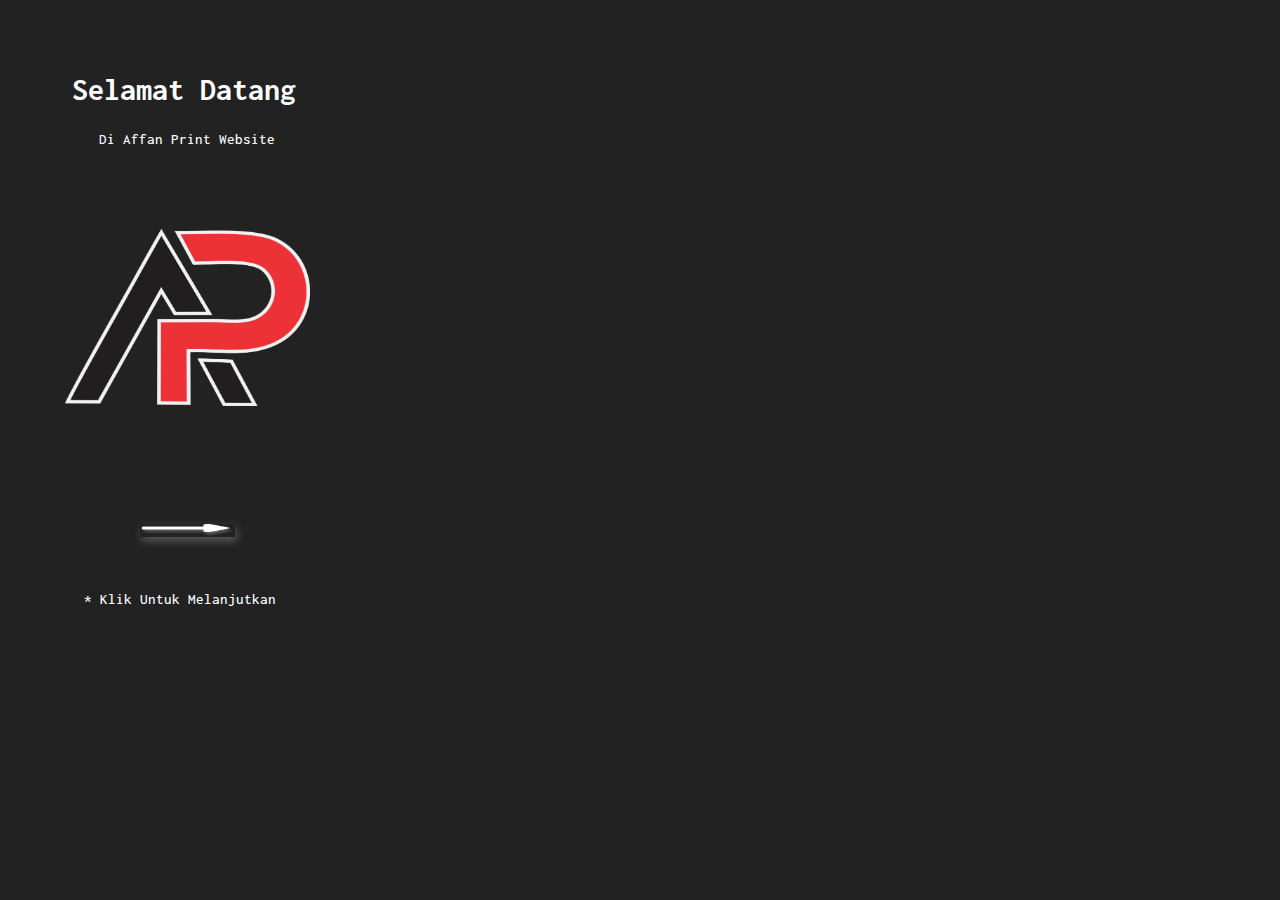
<file: index.html>
<!DOCTYPE html>
<html lang="en">
<head>
    <meta charset="UTF-8">
    <meta http-equiv="X-UA-Compatible" content="IE=edge">
    <meta name="viewport" content="width=device-width, initial-scale=1.0">

    <title>Affan Print</title>

    <link rel="stylesheet" href="style.css" />
    <link rel="preconnect" href="https://fonts.googleapis.com">
    <link rel="preconnect" href="https://fonts.gstatic.com" crossorigin>
    <link href="https://fonts.googleapis.com/css2?family=Inconsolata:wght@400;500;700;800&display=swap" rel="stylesheet"> 
    <link
    rel="stylesheet"
    href="https://cdnjs.cloudflare.com/ajax/libs/animate.css/4.1.1/animate.min.css"
    />

    <link rel="shortcut icon" href="logo.png" type="image/x-icon">
</head>
<body>
    <div class="container">
        <div class="wrapper">
            <div class="kata-atas">
                <h1 class="selamat">Selamat Datang</h1>
                <p class="di">Di Affan Print Website</p>
            </div>
        </div>
        <div class="logo">
            <img src="logo.png" />
        </div>
        <div class="panah">
            <a href="home.html">
                <img src="img/panah.png" />
            </a>
        </div>
        <div class="kata-bawah">
            <p class="animate__animated animate__tada animate__infinite">* Klik Untuk  Melanjutkan</p>
        </div>
    </div>
</body>
</html>
</file>
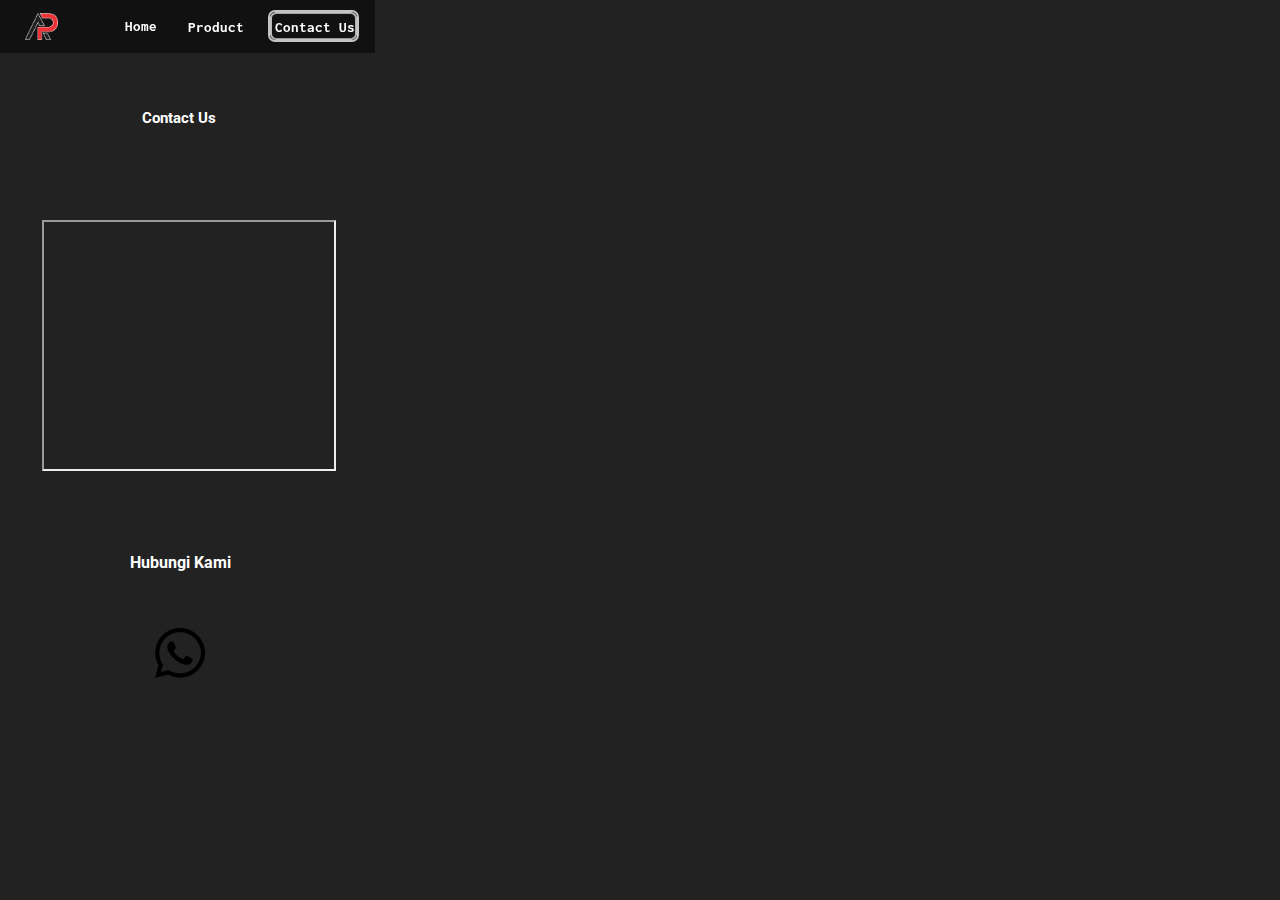
<file: ContactUs.html>
<!DOCTYPE html>
<html lang="en">
<head>
    <meta charset="UTF-8">
    <meta http-equiv="X-UA-Compatible" content="IE=edge">
    <meta name="viewport" content="width=device-width, initial-scale=1.0">

    <title>Contact Us</title>

    <link rel="stylesheet" href="css/ContactUs.css" />
    <link rel="preconnect" href="https://fonts.googleapis.com">
    <link rel="preconnect" href="https://fonts.gstatic.com" crossorigin>
    <link href="https://fonts.googleapis.com/css2?family=Inconsolata:wght@400;500;700;800&display=swap" rel="stylesheet"> 
    <link href="https://fonts.googleapis.com/css2?family=Roboto:wght@700&display=swap" rel="stylesheet">

    <link rel="shortcut icon" href="logo.png" type="image/x-icon">
</head>
<body>
    <div class="navbar">
        <div class="logo">
            <img src="logo.png" />
        </div>
        <div class="border-c">
            <img src="img/img-product/border-c.png" />
        </div>
        <a class="satu" href="home.html">Home</a>
        <a class="dua" href="Product.html">Product</a>
        <a class="tiga active" href="#">Contact Us</a>
    </div>
    <div class="k-contact">
        <p>Contact Us</p>
    </div>
    <div class="maps">
        <iframe src="https://www.google.com/maps/embed?pb=!1m18!1m12!1m3!1d991.2365559864265!2d105.96564082918637!3d-6.400930866965897!2m3!1f0!2f0!3f0!3m2!1i1024!2i768!4f13.1!3m3!1m2!1s0x2e4230a8e341f3f1%3A0x1e9cbef9d8a21430!2sJl.%20Raya%20Labuan%20-%20Pandeglang%201%2C%20Talagasari%2C%20Kec.%20Saketi%2C%20Kabupaten%20Pandeglang%2C%20Banten%2042273!5e0!3m2!1sid!2sid!4v1663467467276!5m2!1sid!2sid" ></iframe>
    </div>
    <div class="hubungi">
        <p>Hubungi Kami</p>
    </div>
    <a href="https://wa.me/6283812623389?text=Mau Order Bang" class="logo-wa">
        <img src="img/img-contact/wa-logo.png" />
    </a>
</body>
</html>
</file>
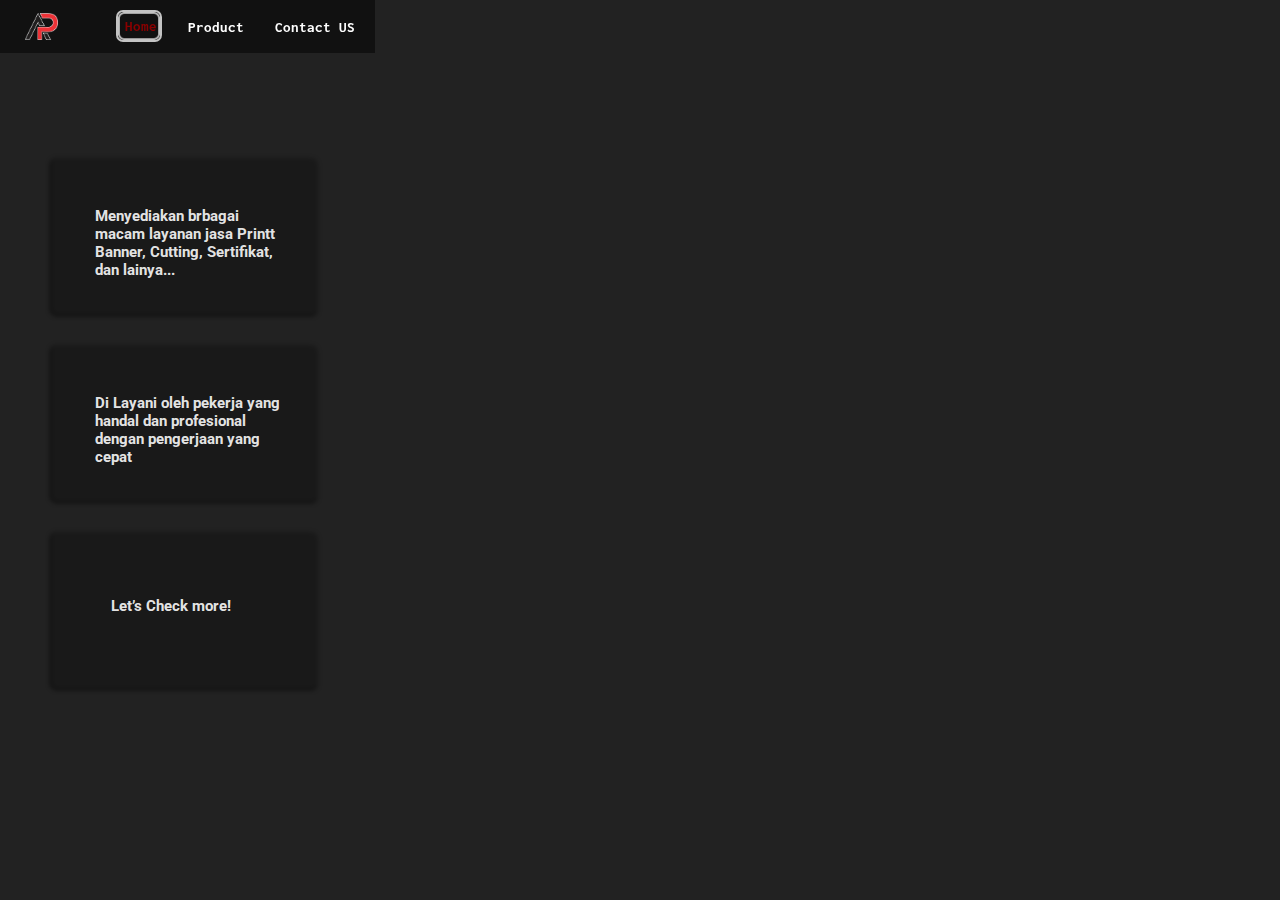
<file: home.html>
<!DOCTYPE html>
<html lang="en">
<head>
    <meta charset="UTF-8">
    <meta http-equiv="X-UA-Compatible" content="IE=edge">
    <meta name="viewport" content="width=device-width, initial-scale=1.0">

    <title>Home</title>

    <link rel="stylesheet" href="css/home.css" />
    <link rel="preconnect" href="https://fonts.googleapis.com">
    <link rel="preconnect" href="https://fonts.gstatic.com" crossorigin>
    <link href="https://fonts.googleapis.com/css2?family=Inconsolata:wght@400;500;700;800&display=swap" rel="stylesheet"> 
    <link href="https://fonts.googleapis.com/css2?family=Roboto:wght@700&display=swap" rel="stylesheet">

    <link rel="shortcut icon" href="logo.png" type="image/x-icon">
</head>
<body>
    <div class="container">
        <div class="wrapper">
            <div class="navbar">
                <img src="logo.png" />
                <div class="border-home">
                    <img src="img/border-home.png" />
                </div>
                <div class="home">
                    <a class="active satu" href="#">Home</a>
                    <a class="dua" href="Product.html">Product</a>
                    <a class="tiga" href="ContactUs.html">Contact US</a>
                </div>
            </div>
            <div class="kotak-1">
                <div class="border-satu"></div>
                <p class="kata-1">Menyediakan brbagai macam layanan jasa Printt Banner, Cutting, Sertifikat, dan lainya...</p>
            </div>
            <div class="kotak-2">
                <div class="border-dua"></div>
                <p class="kata-2">Di Layani oleh pekerja yang handal dan profesional dengan pengerjaan yang cepat</p>
            </div>
            <div class="kotal-3">
                <div class="border-tiga"></div>
                <p class="kata-3">Let’s Check more!</p>
            </div>
        </div>
    </div>
</body>
</html>
</file>
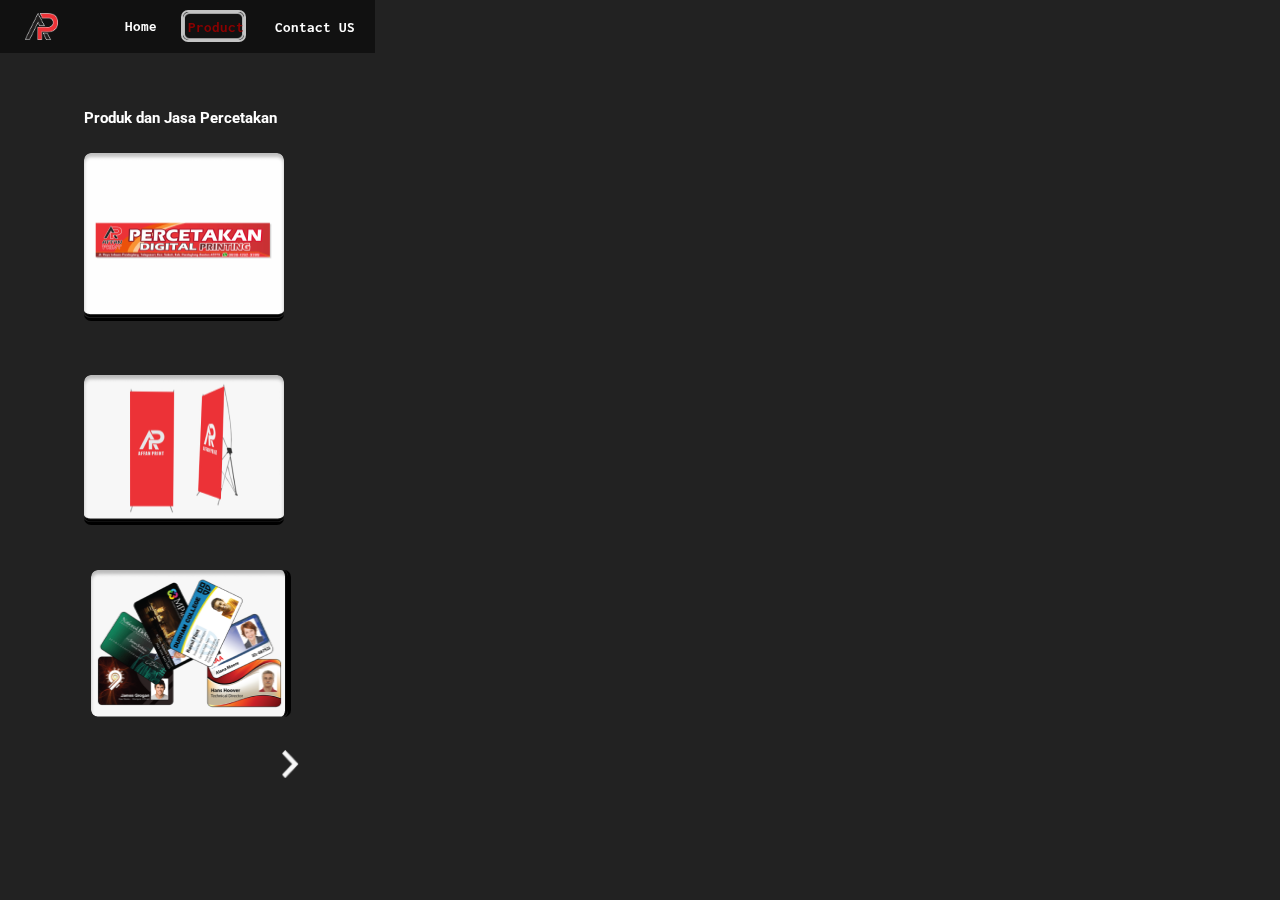
<file: Product.html>
<!DOCTYPE html>
<html lang="en">
<head>
    <meta charset="UTF-8">
    <meta http-equiv="X-UA-Compatible" content="IE=edge">
    <meta name="viewport" content="width=device-width, initial-scale=1.0">

    <title>Product</title>

    <link rel="stylesheet" href="css/Product.css" />
    <link rel="preconnect" href="https://fonts.googleapis.com">
    <link rel="preconnect" href="https://fonts.gstatic.com" crossorigin>
    <link href="https://fonts.googleapis.com/css2?family=Inconsolata:wght@400;500;700;800&display=swap" rel="stylesheet"> 
    <link href="https://fonts.googleapis.com/css2?family=Roboto:wght@700&display=swap" rel="stylesheet">

    <link rel="shortcut icon" href="logo.png" type="image/x-icon">
</head>
<body>
    <div class="container">
        <div class="wrapper">
            <div class="navbar">
                <img src="logo.png" />
                <div class="border-product">
                    <img src="img/img-product/border-p.png" />
                </div>
                <div class="product">
                    <a class="satu" href="home.html">Home</a>
                    <a class="dua active" href="Product.html">Product</a>
                    <a class="tiga" href="ContactUs.html">Contact US</a>
                </div>
                <div class="des-perintah">
                    <p class="des-p">Produk dan Jasa Percetakan</p>
                </div>
                <div class="gambar-produk">
                    <div class="kotak-1">
                        <img src="img/img-product/produk-1.png" />
                    </div>
                    <div class="kotak-2">
                        <img src="img/img-product/produk-2.png" />
                    </div>
                    <div class="kotak-3">
                        <img src="img/img-product/produk-3.png" />
                    </div>
                </div>
                <div class="next">
                    <a class="next-a" href="produk2.html">
                        <img src="img/img-product/next.png" />
                    </a>
                </div>
                <br><br><br>
            </div>
        </div>
    </div>
</body>
</html>
</file>
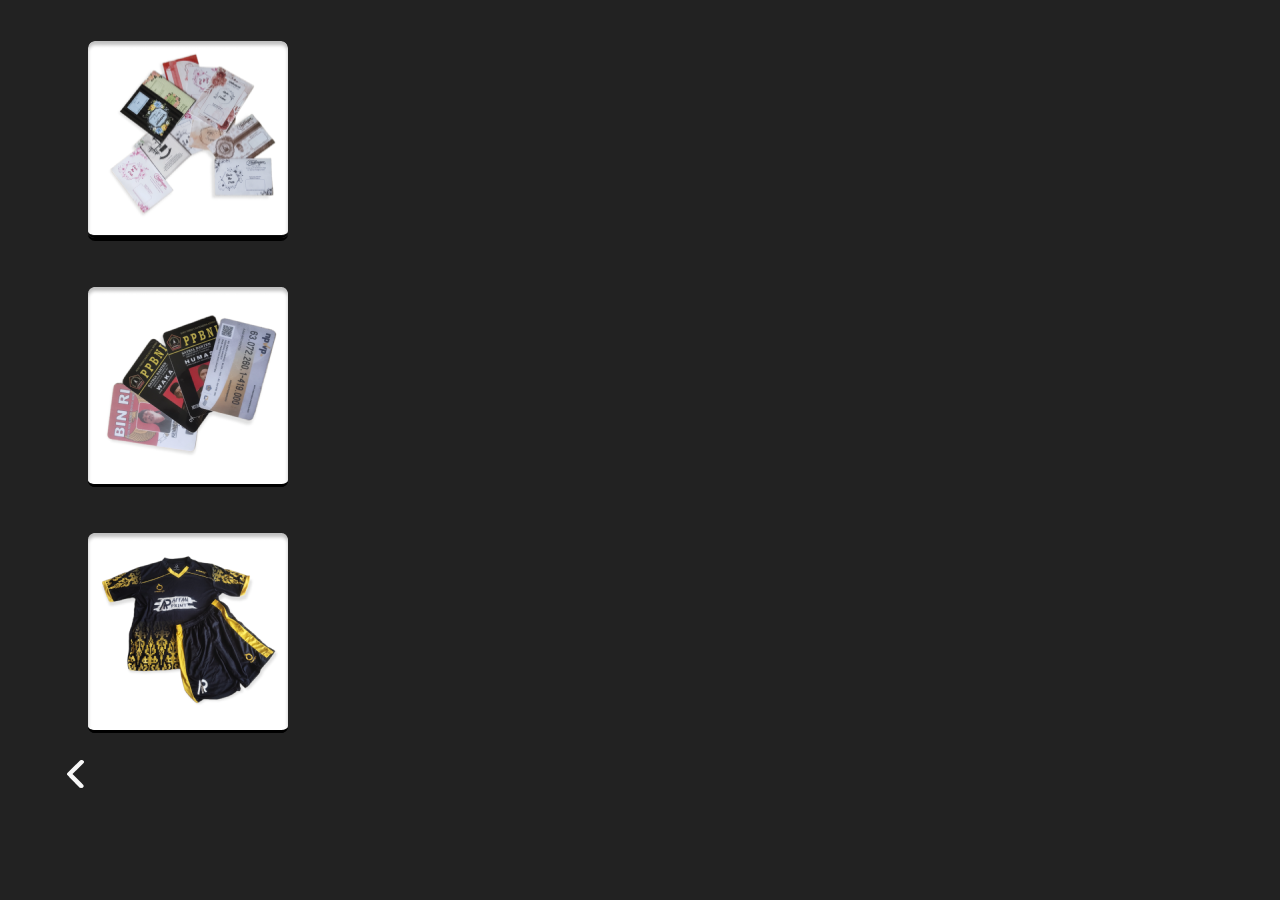
<file: produk2.html>
<!DOCTYPE html>
<html lang="en">
<head>
    <meta charset="UTF-8">
    <meta http-equiv="X-UA-Compatible" content="IE=edge">
    <meta name="viewport" content="width=device-width, initial-scale=1.0">

    <title>Product | 2</title>

    <link rel="stylesheet" href="css/produk2.css" />

    <link rel="shortcut icon" href="logo.png" type="image/x-icon">
</head>
<body>
    <div class="container">
        <div class="wrapper">
            <div class="produk">
                <div class="gambar-1">
                    <img src="img/img-product/produk-4.png" />
                </div>
                <div class="gambar-2">
                    <img src="img/img-product/produk-5.png" />
                </div>
                <div class="gambar-3">
                    <img src="img/img-product/produk-6.png" />
                </div>
            </div>
            <a href="Product.html" class="back">
                <img src="img/img-product/back.png" />
            </a>
        </div>
    </div>
</body>
</html>
</file>
<file: style.css>
* {
    padding: 0;
    margin: 0;
    background: #222222;
}

.selamat {
    position: absolute;
    width: 232px;
    height: 21px;
    left: 72px;
    top: 73px;
    font-family: 'Inconsolata';
    font-style: normal;
    font-weight: 700;
    font-size: 32px;
    line-height: 34px;
    color: #FFFFFF;
}

.di {
    position: absolute;
    width: 178px;
    height: 22px;
    left: 99px;
    top: 131px;
    font-family: 'Inconsolata';
    font-style: normal;
    font-weight: 500;
    font-size: 15px;
    line-height: 16px;
    color: #FFFFFF;
}

.logo img {
    position: absolute;
    width: 245px;
    height: 177px;
    left: 65px;
    top: 229px;
}

.panah a img {
    position: absolute;
    width: 95px;
    height: 13px;
    left: 140px;
    top: 524px;
    filter: drop-shadow(2px 4px 4px rgba(255, 255, 255, 0.25));
}

.panah a img:hover {
    position: absolute;
    width: 95px;
    height: 13px;
    left: 140px;
    top: 524px;
    filter: drop-shadow(2px 4px 4px rgba(255, 255, 255, 0.25));
    opacity: 50%;
}

.kata-bawah p {
    position: absolute;
    width: 220px;
    height: 20px;
    left: 84px;
    top: 591px;
    font-family: 'Inconsolata';
    font-style: normal;
    font-weight: 500;
    font-size: 15px;
    line-height: 16px;
    color: #FFFFFF;
}
</file>
<file: css/ContactUs.css>
* {
    margin: 0;
    padding: 0;
    list-style-type: none;
    text-decoration: none;
}

body {
    background-color: #222222;
}

.navbar {
    position: absolute;
    position: fixed;
    width: 375px;
    height: 53px;
    top: 0;
    background: rgba(0, 0, 0, 0.5);
}

.logo img {
    position: absolute;
    width: 33px;
    height: 27px;
    left: 25px;
    top: 13px;
}

.border-c img {
    box-sizing: border-box;
    position: absolute;
    width: 91px;
    height: 32px;
    left: 268px;
    top: 10px;
    border: 2px solid rgba(255, 255, 255, 0.75);
    border-radius: 7px;
}

.satu {
    position: absolute;
    width: 37px;
    height: 16px;
    left: 125px;
    top: 18px;
    font-family: 'Inconsolata';
    font-style: normal;
    font-weight: 700;
    font-size: 15px;
    line-height: 16px;
    color: #FFFFFF;
}

.dua {
    position: absolute;
    width: 61px;
    height: 15px;
    left: 188px;
    top: 19px;
    font-family: 'Inconsolata';
    font-style: normal;
    font-weight: 700;
    font-size: 15px;
    line-height: 16px;
    color: #FFFFFF;
}

.tiga {
    position: absolute;
    width: 84px;
    height: 15px;
    left: 275px;
    top: 19px;
    font-family: 'Inconsolata';
    font-style: normal;
    font-weight: 700;
    font-size: 15px;
    line-height: 16px;
    color: #FFFFFF;
}

.k-contact p {
    position: absolute;
    width: 92px;
    height: 25px;
    left: 142px;
    top: 109px;
    font-family: 'Roboto';
    font-style: normal;
    font-weight: 700;
    font-size: 15px;
    line-height: 18px;
    color: #FFFFFF;
}

.maps iframe {
    position: absolute;
    width: 290px;
    height: 247px;
    left: 42px;
    top: 220px;
}

.hubungi p {
    position: absolute;
    width: 114px;
    height: 25px;
    left: 130px;
    top: 553px;
    font-family: 'Roboto';
    font-style: normal;
    font-weight: 700;
    font-size: 16px;
    line-height: 19px;
    color: #FFFFFF;
}

.logo-wa img {
    position: absolute;
    top: 628px;
    left: 155px;
    width: 50px;
    height: 50px;
}
</file>
<file: css/home.css>
* {
    margin: 0;
    padding: 0;
    list-style-type: none;
    text-decoration: none;
}

body {
    background-color: #222222;
}

.navbar {
    position: absolute;
    width: 375px;
    height: 53px;
    left: 0px;
    top: 0px;
    background: rgba(0, 0, 0, 0.5);
    position: fixed;
}

.navbar img {
    position: absolute;
    width: 33px;
    height: 27px;
    left: 25px;
    top: 13px;
    position: fixed;
}

.border-home img {
    box-sizing: border-box;
    position: absolute;
    width: 46px;
    height: 32px;
    left: 116px;
    top: 10px;
    border: 2px solid rgba(255, 255, 255, 0.75);
    border-radius: 7px;
}

.satu {
    position: absolute;
    width: 37px;
    height: 16px;
    left: 125px;
    top: 18px;
    font-family: 'Inconsolata';
    font-style: normal;
    font-weight: 700;
    font-size: 15px;
    line-height: 16px;
    color: #FFFFFF;
}

.satu:hover {
    color: darkred;
}

.dua {
    position: absolute;
    width: 61px;
    height: 15px;
    left: 188px;
    top: 19px;
    font-family: 'Inconsolata';
    font-style: normal;
    font-weight: 700;
    font-size: 15px;
    line-height: 16px;
    color: #FFFFFF;
}

.dua:hover {
    color: darkred;
}

.tiga {
    position: absolute;
    width: 84px;
    height: 15px;
    left: 275px;
    top: 19px;
    font-family: 'Inconsolata';
    font-style: normal;
    font-weight: 700;
    font-size: 15px;
    line-height: 16px;
    color: #FFFFFF;
}

.tiga:hover {
    color: darkred;
}

.active {
    color: darkred;
}

.border-satu {
    position: absolute;
    width: 267px;
    height: 157px;
    left: 50px;
    top: 158px;
    background: rgba(0, 0, 0, 0.25);
    border-width: 0px 0px 1px 1px;
    border-style: solid;
    border-color: #000000;
    filter: blur(2px);
    border-radius: 7px;
}
.border-satu:hover {
    position: absolute;
    width: 267px;
    height: 157px;
    left: 50px;
    top: 158px;
    background: rgba(0, 0, 0, 0.25);
    border-width: 0px 0px 1px 1px;
    border-style: solid;
    border-color: #000000;
    filter: blur(2px);
    border-radius: 7px;
    border: 1px solid #fff;
}

.kata-1{
    position: absolute;
    width: 187px;
    height: 59px;
    left: 95px;
    top: 207px;
    font-family: 'Roboto';
    font-style: normal;
    font-weight: 700;
    font-size: 15px;
    line-height: 18px;
    color: rgba(255, 255, 255, 0.9);
}

.border-dua{
    position: absolute;
    width: 267px;
    height: 157px;
    left: 50px;
    top: 345px;
    background: rgba(0, 0, 0, 0.25);
    border-width: 0px 0px 1px 1px;
    border-style: solid;
    border-color: #000000;
    filter: blur(2px);
    border-radius: 7px;
}

.border-dua:hover{
    position: absolute;
    width: 267px;
    height: 157px;
    left: 50px;
    top: 345px;
    background: rgba(0, 0, 0, 0.25);
    border-width: 0px 0px 1px 1px;
    border-style: solid;
    border-color: #000000;
    filter: blur(2px);
    border-radius: 7px;
    border: 1px solid #fff;
}

.kata-2 {
    position: absolute;
    width: 187px;
    height: 59px;
    left: 95px;
    top: 394px;
    font-family: 'Roboto';
    font-style: normal;
    font-weight: 700;
    font-size: 15px;
    line-height: 18px;
    color: rgba(255, 255, 255, 0.9);
}

.border-tiga {
    position: absolute;
    width: 267px;
    height: 157px;
    left: 50px;
    top: 532px;
    background: rgba(0, 0, 0, 0.25);
    border-width: 0px 0px 1px 1px;
    border-style: solid;
    border-color: #000000;
    filter: blur(2px);
    border-radius: 7px;
}
.border-tiga:hover {
    position: absolute;
    width: 267px;
    height: 157px;
    left: 50px;
    top: 532px;
    background: rgba(0, 0, 0, 0.25);
    border-width: 0px 0px 1px 1px;
    border-style: solid;
    border-color: #000000;
    filter: blur(2px);
    border-radius: 7px;
    border: 1px solid #fff;
}

.kata-3 {
    position: absolute;
    width: 146px;
    height: 28px;
    left: 111px;
    top: 597px;
    font-family: 'Roboto';
    font-style: normal;
    font-weight: 700;
    font-size: 15px;
    line-height: 18px;
    color: rgba(255, 255, 255, 0.9);
}
</file>
<file: css/Product.css>
* {
    margin: 0;
    padding: 0;
    list-style-type: none;
    text-decoration: none;
}

body {
    background-color: #222222;
}

.navbar {
    position: fixed;
    width: 375px;
    height: 53px;
    left: 0px;
    top: 0px;
    background: rgba(0, 0, 0, 0.5);
}

.navbar img {
    position: absolute;
    width: 33px;
    height: 27px;
    left: 25px;
    top: 13px;
    position: fixed;
}

.border-product img {
    box-sizing: border-box;
    position: absolute;
    width: 65px;
    height: 32px;
    left: 181px;
    top: 10px;
    border: 2px solid rgba(255, 255, 255, 0.75);
    border-radius: 7px;
}

.satu {
    position: absolute;
    width: 37px;
    height: 16px;
    left: 125px;
    top: 18px;
    font-family: 'Inconsolata';
    font-style: normal;
    font-weight: 700;
    font-size: 15px;
    line-height: 16px;
    color: #FFFFFF;
}

.satu:hover {
    color: darkred;
}

.dua {
    position: absolute;
    width: 61px;
    height: 15px;
    left: 188px;
    top: 19px;
    font-family: 'Inconsolata';
    font-style: normal;
    font-weight: 700;
    font-size: 15px;
    line-height: 16px;
    color: #FFFFFF;
}

.dua:hover {
    color: darkred;
}

.tiga {
    position: absolute;
    width: 84px;
    height: 15px;
    left: 275px;
    top: 19px;
    font-family: 'Inconsolata';
    font-style: normal;
    font-weight: 700;
    font-size: 15px;
    line-height: 16px;
    color: #FFFFFF;
}

.tiga:hover {
    color: darkred;
}

.active {
    color: darkred;
}

.des-p {
    position: absolute;
    width: 207px;
    height: 25px;
    left: 84px;
    top: 109px;
    font-family: 'Roboto';
    font-style: normal;
    font-weight: 700;
    font-size: 15px;
    line-height: 18px;
    color: #FFFFFF;
}

.kotak-1 img {
    box-sizing: border-box;
    position: absolute;
    width: 200px;
    height: 168.13px;
    left: 84px;
    top: 153px;
    border-bottom: 3px solid #000000;
    box-shadow: inset 0px 4px 4px rgba(0, 0, 0, 0.25);
    border-radius: 7px;
}

.kotak-2 img {
    box-sizing: border-box;
    position: absolute;
    width: 200px;
    height: 150.49px;
    left: 84px;
    top: 375px;
    border-bottom: 3px solid #000000;
    box-shadow: inset 0px 4px 4px rgba(0, 0, 0, 0.25);
    border-radius: 7px;
}

.kotak-3 img {
    box-sizing: border-box;
    position: absolute;
    width: 200px;
    height: 146.51px;
    left: 91px;
    top: 570px;
    border-right: 3px solid #000000;
    box-shadow: inset 0px 4px 4px rgba(0, 0, 0, 0.25);
    border-radius: 7px;
}

.kotak-1 img:hover {
    opacity: 75%;
}
.kotak-2 img:hover {
    opacity: 75%;
}
.kotak-3 img:hover {
    opacity: 75%;
}

.next-a img {
    position: absolute;
    left: 282px;
    top: 750px;
    width: 17px;
    height: 28px;
}
</file>
<file: css/produk2.css>
* {
    margin: 0;
    padding: 0;
    list-style-type: none;
    text-decoration: none;
}

body {
    background-color: #222222;
}

.gambar-1 img {
    box-sizing: border-box;
    position: absolute;
    width: 200px;
    height: 200px;
    left: 88px;
    top: 41px;
    border-bottom: 3px solid #000000;
    box-shadow: inset 0px 4px 4px rgba(0, 0, 0, 0.25);
    border-radius: 7px;
}

.gambar-2 {
    box-sizing: border-box;
    position: absolute;
    width: 200px;
    height: 200px;
    left: 88px;
    top: 287px;
    border-bottom: 3px solid #000000;
    box-shadow: inset 0px 4px 4px rgba(0, 0, 0, 0.25);
    border-radius: 7px;
}

.gambar-3 {
    box-sizing: border-box;
    position: absolute;
    width: 200px;
    height: 200px;
    left: 88px;
    top: 533px;
    border-bottom: 3px solid #000000;
    box-shadow: inset 0px 4px 4px rgba(0, 0, 0, 0.25);
    border-radius: 7px;
}

.back img {
    position: absolute;
    left: 67px;
    top: 760px;
}

.next img {
    position: absolute;
    left: 291px;
    top: 760px;
}
</file>
